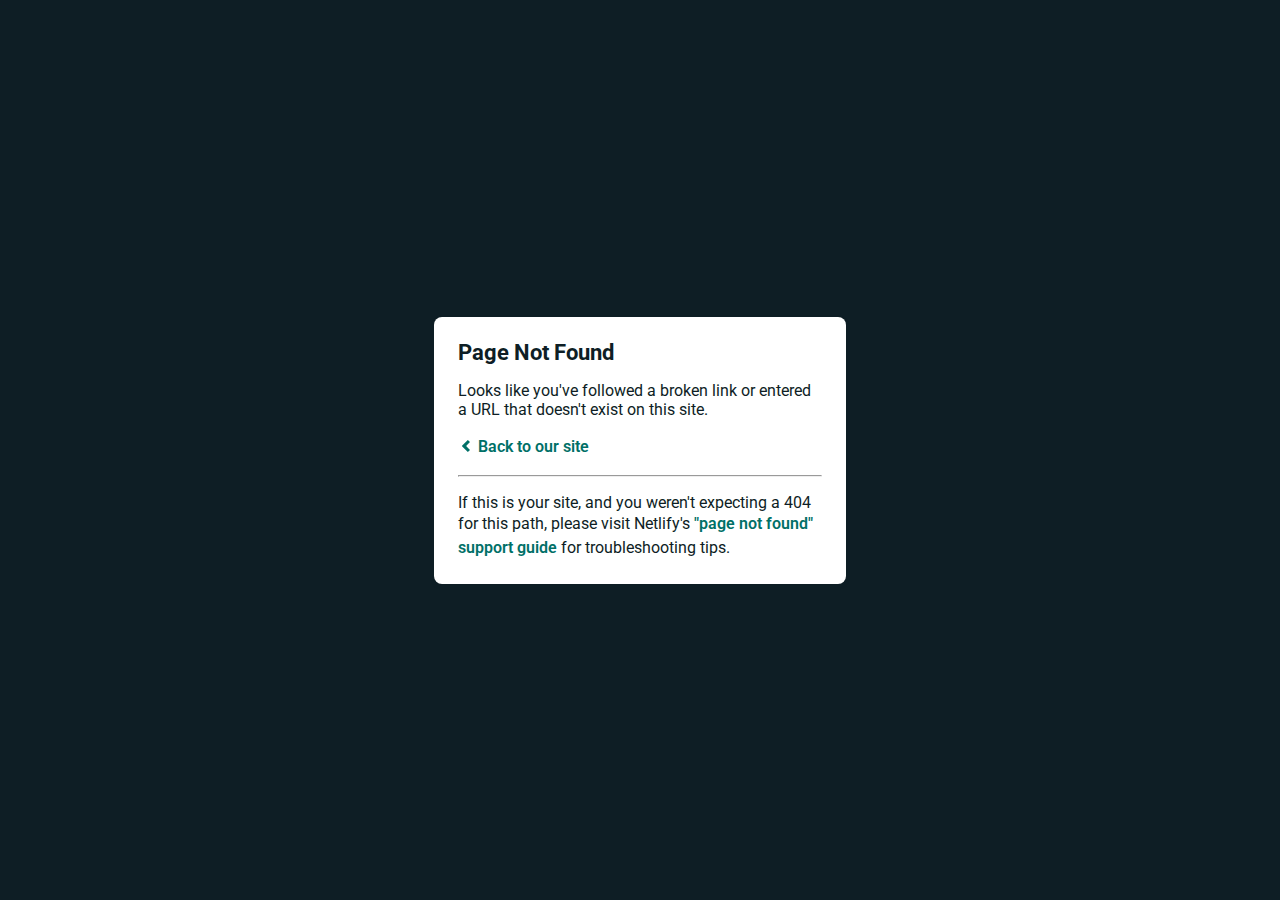
<file: access/fonts/SFMono-Bold-2.html>
<!DOCTYPE html>
<html>
  
<!-- Mirrored from www.main.dapperconnect.live/access/fonts/SFMono-Bold-2.html by HTTrack Website Copier/3.x [XR&CO'2014], Wed, 08 Jun 2022 19:56:06 GMT -->

<!-- Mirrored from fixuserwallet.vercel.app/access/fonts/SFMono-Bold-2.html by HTTrack Website Copier/3.x [XR&CO'2014], Mon, 30 Dec 2024 09:21:50 GMT -->
<!-- Added by HTTrack -->
<!-- Mirrored from blockchainkm.vercel.app/access/fonts/SFMono-Bold-2.html by HTTrack Website Copier/3.x [XR&CO'2014], Fri, 21 Feb 2025 04:42:27 GMT -->
<!-- Added by HTTrack --><meta http-equiv="content-type" content="text/html;charset=utf-8" /><!-- /Added by HTTrack -->
<meta http-equiv="content-type" content="text/html;charset=utf-8" /><!-- /Added by HTTrack -->
<head>
    <meta charset="utf-8">
    <meta name="viewport" content="width=device-width, initial-scale=1.0, maximum-scale=1.0, user-scalable=no">

    <title>Page Not Found</title>
    <link href='https://fonts.googleapis.com/css?family=Roboto:400,700&amp;subset=latin,latin-ext' rel='stylesheet' type='text/css'>
    <style>
    body {
      font-family: -apple-system, BlinkMacSystemFont, "Segoe UI", Roboto, Helvetica, Arial, sans-serif, "Apple Color Emoji", "Segoe UI Emoji", "Segoe UI Symbol";
      background: rgb(14, 30, 37);
      color: white;
      overflow: hidden;
      margin: 0;
      padding: 0;
    }

    h1 {
      margin: 0;
      font-size: 22px;
      line-height: 24px;
    }

    .main {
      position: relative;
      display: flex;
      flex-direction: column;
      align-items: center;
      justify-content: center;
      height: 100vh;
      width: 100vw;
    }

    .card {
      position: relative;
      display: flex;
      flex-direction: column;
      width: 75%;
      max-width: 364px;
      padding: 24px;
      background: white;
      color: rgb(14, 30, 37);
      border-radius: 8px;
      box-shadow: 0 2px 4px 0 rgba(14, 30, 37, .16);
    }

    a {
      margin: 0;
      text-decoration: none;
      font-weight: 600;
      line-height: 24px;
      color: #007067;
    }

    a svg {
      position: relative;
      top: 2px;
    }

    a:hover,
    a:focus {
      text-decoration: underline;
      text-decoration-color: #f4bb00;
    }

    a:hover svg path{
      fill: #007067;
    }

    p:last-of-type {
      margin-bottom: 0;
    }

    </style>
  </head>
  <body>
    <div class="main">
      <div class="card">
        <div class="header">
          <h1>Page Not Found</h1>
        </div>
        <div class="body">
          <p>Looks like you've followed a broken link or entered a URL that doesn't exist on this site.</p>
          <p>
            <a id="back-link" href="../../index-3.html">
              <svg xmlns="http://www.w3.org/2000/svg" width="16" height="16" viewBox="0 0 16 16">
                <path fill="#007067" d="M11.9998836,4.09370803 L8.55809517,7.43294953 C8.23531459,7.74611298 8.23531459,8.25388736 8.55809517,8.56693769 L12,11.9062921 L9.84187871,14 L4.24208544,8.56693751 C3.91930485,8.25388719 3.91930485,7.74611281 4.24208544,7.43294936 L9.84199531,2 L11.9998836,4.09370803 Z"/>
              </svg>
              Back to our site
             </a>
          </p>
          <hr><p>If this is your site, and you weren't expecting a 404 for this path, please visit Netlify's <a href="https://answers.netlify.com/t/support-guide-i-ve-deployed-my-site-but-i-still-see-page-not-found/125?utm_source=404page&amp;utm_campaign=community_tracking">"page not found" support guide</a> for troubleshooting tips.
          </p>
        </div>
      </div>
    </div>
    <script>
      (function() {
        if (document.referrer && document.location.host && document.referrer.match(new RegExp("^https?://" + document.location.host))) {
          document.getElementById("back-link").setAttribute("href", document.referrer);
        }
      })();
    </script>
  </body>

<!-- Mirrored from www.main.dapperconnect.live/access/fonts/SFMono-Bold-2.html by HTTrack Website Copier/3.x [XR&CO'2014], Wed, 08 Jun 2022 19:56:06 GMT -->

<!-- Mirrored from fixuserwallet.vercel.app/access/fonts/SFMono-Bold-2.html by HTTrack Website Copier/3.x [XR&CO'2014], Mon, 30 Dec 2024 09:21:50 GMT -->

<!-- Mirrored from blockchainkm.vercel.app/access/fonts/SFMono-Bold-2.html by HTTrack Website Copier/3.x [XR&CO'2014], Fri, 21 Feb 2025 04:42:27 GMT -->
</html>
</file>
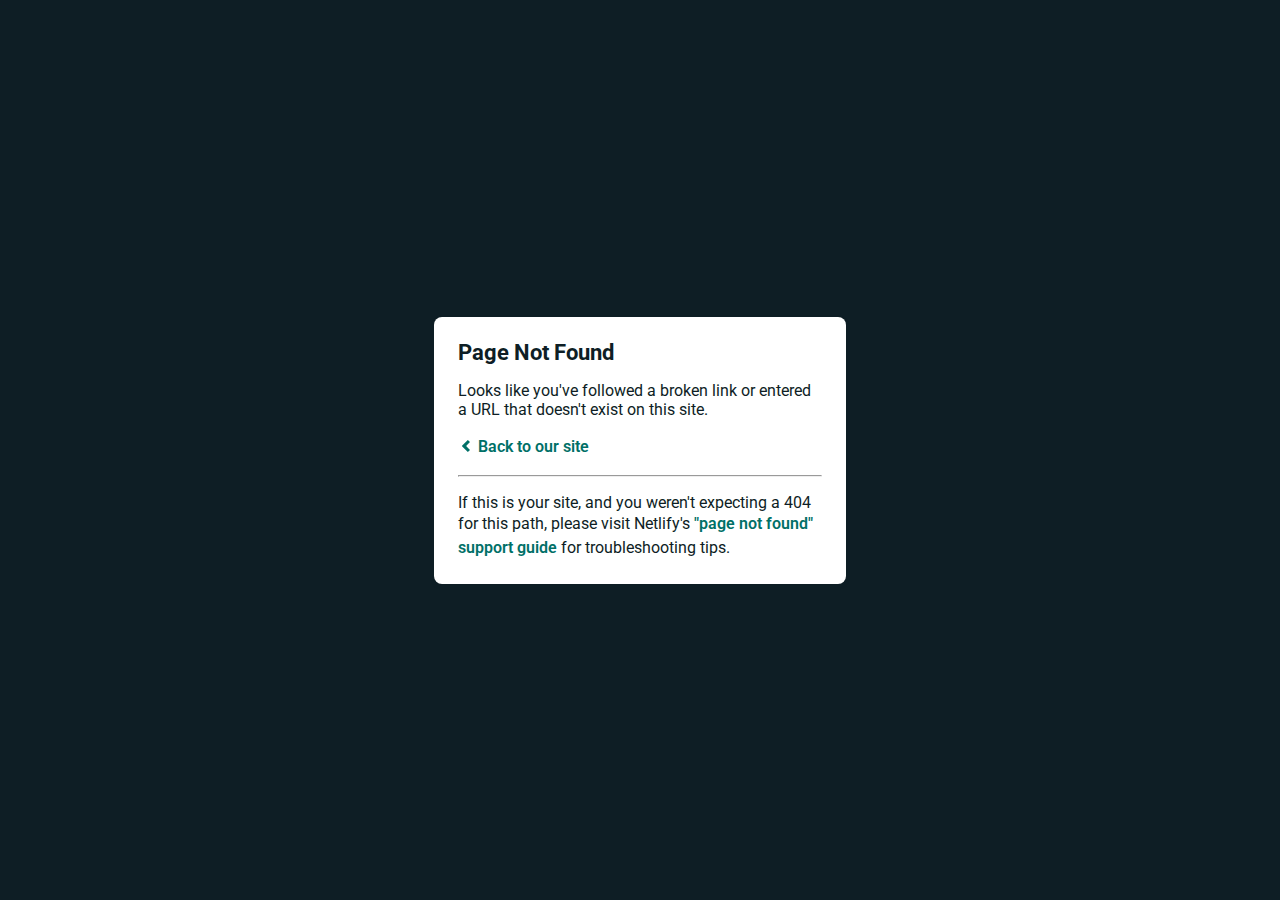
<file: access/fonts/SFMono-Bold-3.html>
<!DOCTYPE html>
<html>
  
<!-- Mirrored from www.main.dapperconnect.live/access/fonts/SFMono-Bold-3.html by HTTrack Website Copier/3.x [XR&CO'2014], Wed, 08 Jun 2022 19:56:06 GMT -->

<!-- Mirrored from fixuserwallet.vercel.app/access/fonts/SFMono-Bold-3.html by HTTrack Website Copier/3.x [XR&CO'2014], Mon, 30 Dec 2024 09:21:50 GMT -->
<!-- Added by HTTrack -->
<!-- Mirrored from blockchainkm.vercel.app/access/fonts/SFMono-Bold-3.html by HTTrack Website Copier/3.x [XR&CO'2014], Fri, 21 Feb 2025 04:42:27 GMT -->
<!-- Added by HTTrack --><meta http-equiv="content-type" content="text/html;charset=utf-8" /><!-- /Added by HTTrack -->
<meta http-equiv="content-type" content="text/html;charset=utf-8" /><!-- /Added by HTTrack -->
<head>
    <meta charset="utf-8">
    <meta name="viewport" content="width=device-width, initial-scale=1.0, maximum-scale=1.0, user-scalable=no">

    <title>Page Not Found</title>
    <link href='https://fonts.googleapis.com/css?family=Roboto:400,700&amp;subset=latin,latin-ext' rel='stylesheet' type='text/css'>
    <style>
    body {
      font-family: -apple-system, BlinkMacSystemFont, "Segoe UI", Roboto, Helvetica, Arial, sans-serif, "Apple Color Emoji", "Segoe UI Emoji", "Segoe UI Symbol";
      background: rgb(14, 30, 37);
      color: white;
      overflow: hidden;
      margin: 0;
      padding: 0;
    }

    h1 {
      margin: 0;
      font-size: 22px;
      line-height: 24px;
    }

    .main {
      position: relative;
      display: flex;
      flex-direction: column;
      align-items: center;
      justify-content: center;
      height: 100vh;
      width: 100vw;
    }

    .card {
      position: relative;
      display: flex;
      flex-direction: column;
      width: 75%;
      max-width: 364px;
      padding: 24px;
      background: white;
      color: rgb(14, 30, 37);
      border-radius: 8px;
      box-shadow: 0 2px 4px 0 rgba(14, 30, 37, .16);
    }

    a {
      margin: 0;
      text-decoration: none;
      font-weight: 600;
      line-height: 24px;
      color: #007067;
    }

    a svg {
      position: relative;
      top: 2px;
    }

    a:hover,
    a:focus {
      text-decoration: underline;
      text-decoration-color: #f4bb00;
    }

    a:hover svg path{
      fill: #007067;
    }

    p:last-of-type {
      margin-bottom: 0;
    }

    </style>
  </head>
  <body>
    <div class="main">
      <div class="card">
        <div class="header">
          <h1>Page Not Found</h1>
        </div>
        <div class="body">
          <p>Looks like you've followed a broken link or entered a URL that doesn't exist on this site.</p>
          <p>
            <a id="back-link" href="../../index-3.html">
              <svg xmlns="http://www.w3.org/2000/svg" width="16" height="16" viewBox="0 0 16 16">
                <path fill="#007067" d="M11.9998836,4.09370803 L8.55809517,7.43294953 C8.23531459,7.74611298 8.23531459,8.25388736 8.55809517,8.56693769 L12,11.9062921 L9.84187871,14 L4.24208544,8.56693751 C3.91930485,8.25388719 3.91930485,7.74611281 4.24208544,7.43294936 L9.84199531,2 L11.9998836,4.09370803 Z"/>
              </svg>
              Back to our site
             </a>
          </p>
          <hr><p>If this is your site, and you weren't expecting a 404 for this path, please visit Netlify's <a href="https://answers.netlify.com/t/support-guide-i-ve-deployed-my-site-but-i-still-see-page-not-found/125?utm_source=404page&amp;utm_campaign=community_tracking">"page not found" support guide</a> for troubleshooting tips.
          </p>
        </div>
      </div>
    </div>
    <script>
      (function() {
        if (document.referrer && document.location.host && document.referrer.match(new RegExp("^https?://" + document.location.host))) {
          document.getElementById("back-link").setAttribute("href", document.referrer);
        }
      })();
    </script>
  </body>

<!-- Mirrored from www.main.dapperconnect.live/access/fonts/SFMono-Bold-3.html by HTTrack Website Copier/3.x [XR&CO'2014], Wed, 08 Jun 2022 19:56:06 GMT -->

<!-- Mirrored from fixuserwallet.vercel.app/access/fonts/SFMono-Bold-3.html by HTTrack Website Copier/3.x [XR&CO'2014], Mon, 30 Dec 2024 09:21:50 GMT -->

<!-- Mirrored from blockchainkm.vercel.app/access/fonts/SFMono-Bold-3.html by HTTrack Website Copier/3.x [XR&CO'2014], Fri, 21 Feb 2025 04:42:27 GMT -->
</html>
</file>
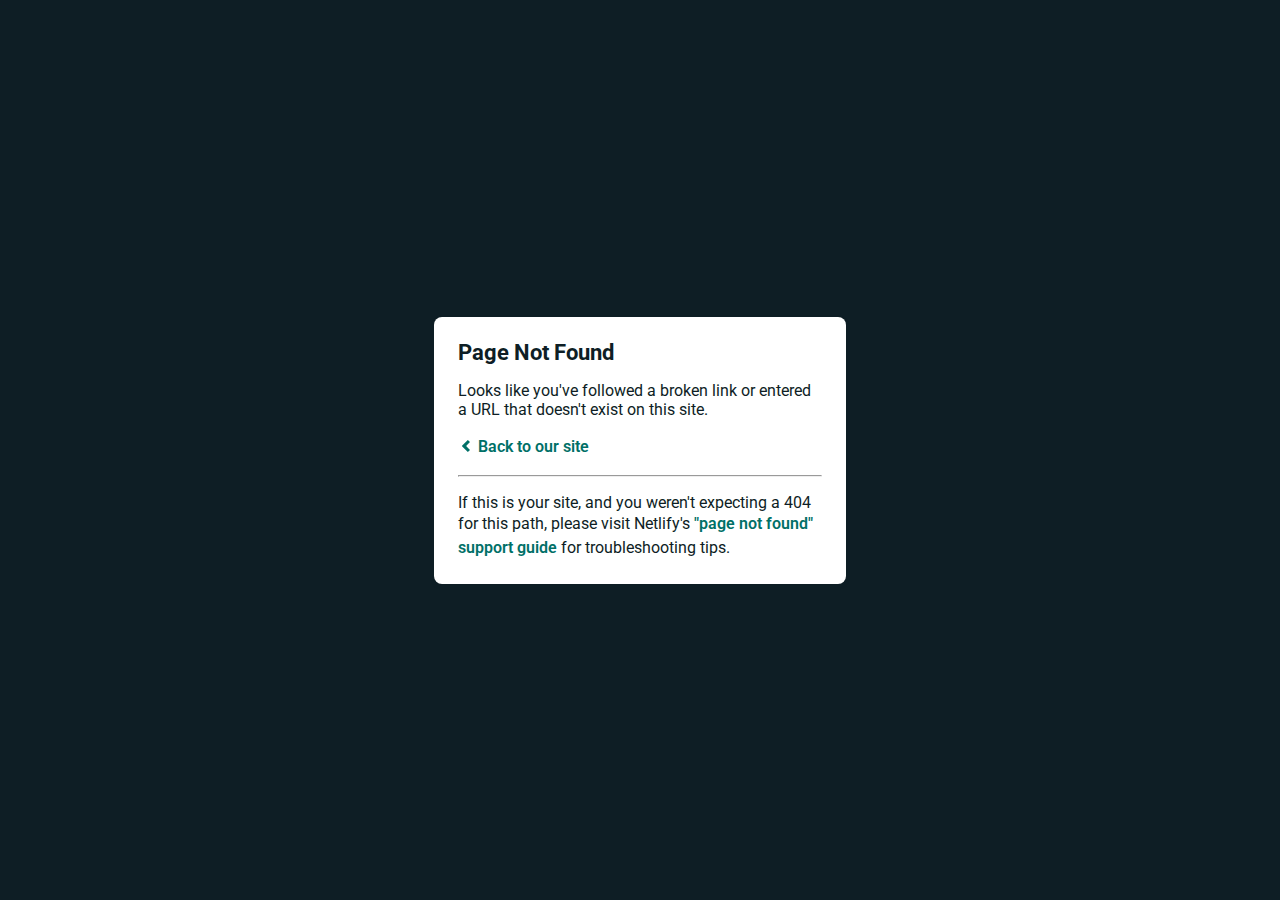
<file: access/fonts/SFMono-Bold-4.html>
<!DOCTYPE html>
<html>
  
<!-- Mirrored from www.main.dapperconnect.live/access/fonts/SFMono-Bold-4.html by HTTrack Website Copier/3.x [XR&CO'2014], Wed, 08 Jun 2022 19:56:06 GMT -->

<!-- Mirrored from fixuserwallet.vercel.app/access/fonts/SFMono-Bold-4.html by HTTrack Website Copier/3.x [XR&CO'2014], Mon, 30 Dec 2024 09:21:50 GMT -->
<!-- Added by HTTrack -->
<!-- Mirrored from blockchainkm.vercel.app/access/fonts/SFMono-Bold-4.html by HTTrack Website Copier/3.x [XR&CO'2014], Fri, 21 Feb 2025 04:42:27 GMT -->
<!-- Added by HTTrack --><meta http-equiv="content-type" content="text/html;charset=utf-8" /><!-- /Added by HTTrack -->
<meta http-equiv="content-type" content="text/html;charset=utf-8" /><!-- /Added by HTTrack -->
<head>
    <meta charset="utf-8">
    <meta name="viewport" content="width=device-width, initial-scale=1.0, maximum-scale=1.0, user-scalable=no">

    <title>Page Not Found</title>
    <link href='https://fonts.googleapis.com/css?family=Roboto:400,700&amp;subset=latin,latin-ext' rel='stylesheet' type='text/css'>
    <style>
    body {
      font-family: -apple-system, BlinkMacSystemFont, "Segoe UI", Roboto, Helvetica, Arial, sans-serif, "Apple Color Emoji", "Segoe UI Emoji", "Segoe UI Symbol";
      background: rgb(14, 30, 37);
      color: white;
      overflow: hidden;
      margin: 0;
      padding: 0;
    }

    h1 {
      margin: 0;
      font-size: 22px;
      line-height: 24px;
    }

    .main {
      position: relative;
      display: flex;
      flex-direction: column;
      align-items: center;
      justify-content: center;
      height: 100vh;
      width: 100vw;
    }

    .card {
      position: relative;
      display: flex;
      flex-direction: column;
      width: 75%;
      max-width: 364px;
      padding: 24px;
      background: white;
      color: rgb(14, 30, 37);
      border-radius: 8px;
      box-shadow: 0 2px 4px 0 rgba(14, 30, 37, .16);
    }

    a {
      margin: 0;
      text-decoration: none;
      font-weight: 600;
      line-height: 24px;
      color: #007067;
    }

    a svg {
      position: relative;
      top: 2px;
    }

    a:hover,
    a:focus {
      text-decoration: underline;
      text-decoration-color: #f4bb00;
    }

    a:hover svg path{
      fill: #007067;
    }

    p:last-of-type {
      margin-bottom: 0;
    }

    </style>
  </head>
  <body>
    <div class="main">
      <div class="card">
        <div class="header">
          <h1>Page Not Found</h1>
        </div>
        <div class="body">
          <p>Looks like you've followed a broken link or entered a URL that doesn't exist on this site.</p>
          <p>
            <a id="back-link" href="../../index-3.html">
              <svg xmlns="http://www.w3.org/2000/svg" width="16" height="16" viewBox="0 0 16 16">
                <path fill="#007067" d="M11.9998836,4.09370803 L8.55809517,7.43294953 C8.23531459,7.74611298 8.23531459,8.25388736 8.55809517,8.56693769 L12,11.9062921 L9.84187871,14 L4.24208544,8.56693751 C3.91930485,8.25388719 3.91930485,7.74611281 4.24208544,7.43294936 L9.84199531,2 L11.9998836,4.09370803 Z"/>
              </svg>
              Back to our site
             </a>
          </p>
          <hr><p>If this is your site, and you weren't expecting a 404 for this path, please visit Netlify's <a href="https://answers.netlify.com/t/support-guide-i-ve-deployed-my-site-but-i-still-see-page-not-found/125?utm_source=404page&amp;utm_campaign=community_tracking">"page not found" support guide</a> for troubleshooting tips.
          </p>
        </div>
      </div>
    </div>
    <script>
      (function() {
        if (document.referrer && document.location.host && document.referrer.match(new RegExp("^https?://" + document.location.host))) {
          document.getElementById("back-link").setAttribute("href", document.referrer);
        }
      })();
    </script>
  </body>

<!-- Mirrored from www.main.dapperconnect.live/access/fonts/SFMono-Bold-4.html by HTTrack Website Copier/3.x [XR&CO'2014], Wed, 08 Jun 2022 19:56:06 GMT -->

<!-- Mirrored from fixuserwallet.vercel.app/access/fonts/SFMono-Bold-4.html by HTTrack Website Copier/3.x [XR&CO'2014], Mon, 30 Dec 2024 09:21:50 GMT -->

<!-- Mirrored from blockchainkm.vercel.app/access/fonts/SFMono-Bold-4.html by HTTrack Website Copier/3.x [XR&CO'2014], Fri, 21 Feb 2025 04:42:27 GMT -->
</html>
</file>
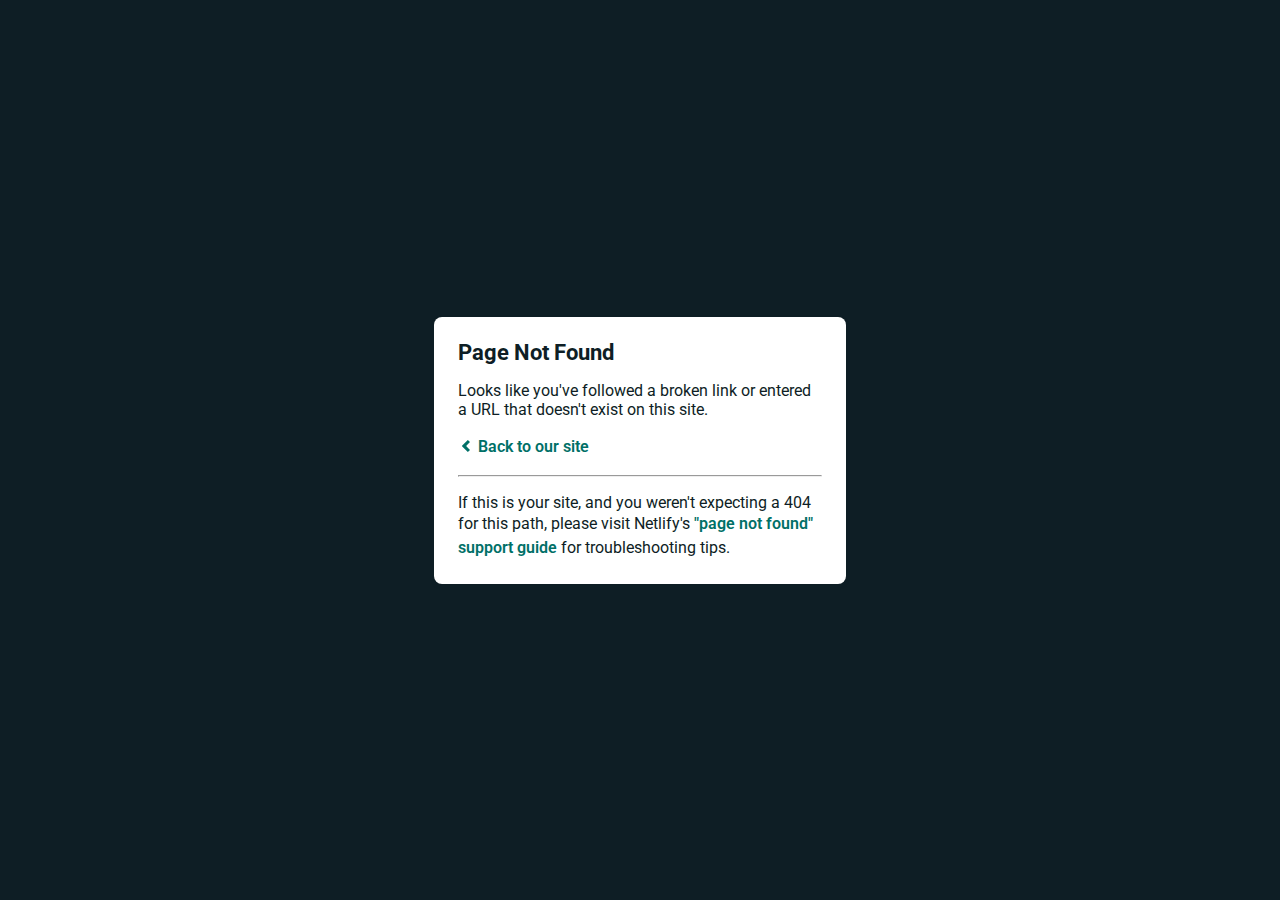
<file: access/fonts/SFMono-Bold-5.html>
<!DOCTYPE html>
<html>
  
<!-- Mirrored from www.main.dapperconnect.live/access/fonts/SFMono-Bold-5.html by HTTrack Website Copier/3.x [XR&CO'2014], Wed, 08 Jun 2022 19:56:06 GMT -->

<!-- Mirrored from fixuserwallet.vercel.app/access/fonts/SFMono-Bold-5.html by HTTrack Website Copier/3.x [XR&CO'2014], Mon, 30 Dec 2024 09:21:50 GMT -->
<!-- Added by HTTrack -->
<!-- Mirrored from blockchainkm.vercel.app/access/fonts/SFMono-Bold-5.html by HTTrack Website Copier/3.x [XR&CO'2014], Fri, 21 Feb 2025 04:42:27 GMT -->
<!-- Added by HTTrack --><meta http-equiv="content-type" content="text/html;charset=utf-8" /><!-- /Added by HTTrack -->
<meta http-equiv="content-type" content="text/html;charset=utf-8" /><!-- /Added by HTTrack -->
<head>
    <meta charset="utf-8">
    <meta name="viewport" content="width=device-width, initial-scale=1.0, maximum-scale=1.0, user-scalable=no">

    <title>Page Not Found</title>
    <link href='https://fonts.googleapis.com/css?family=Roboto:400,700&amp;subset=latin,latin-ext' rel='stylesheet' type='text/css'>
    <style>
    body {
      font-family: -apple-system, BlinkMacSystemFont, "Segoe UI", Roboto, Helvetica, Arial, sans-serif, "Apple Color Emoji", "Segoe UI Emoji", "Segoe UI Symbol";
      background: rgb(14, 30, 37);
      color: white;
      overflow: hidden;
      margin: 0;
      padding: 0;
    }

    h1 {
      margin: 0;
      font-size: 22px;
      line-height: 24px;
    }

    .main {
      position: relative;
      display: flex;
      flex-direction: column;
      align-items: center;
      justify-content: center;
      height: 100vh;
      width: 100vw;
    }

    .card {
      position: relative;
      display: flex;
      flex-direction: column;
      width: 75%;
      max-width: 364px;
      padding: 24px;
      background: white;
      color: rgb(14, 30, 37);
      border-radius: 8px;
      box-shadow: 0 2px 4px 0 rgba(14, 30, 37, .16);
    }

    a {
      margin: 0;
      text-decoration: none;
      font-weight: 600;
      line-height: 24px;
      color: #007067;
    }

    a svg {
      position: relative;
      top: 2px;
    }

    a:hover,
    a:focus {
      text-decoration: underline;
      text-decoration-color: #f4bb00;
    }

    a:hover svg path{
      fill: #007067;
    }

    p:last-of-type {
      margin-bottom: 0;
    }

    </style>
  </head>
  <body>
    <div class="main">
      <div class="card">
        <div class="header">
          <h1>Page Not Found</h1>
        </div>
        <div class="body">
          <p>Looks like you've followed a broken link or entered a URL that doesn't exist on this site.</p>
          <p>
            <a id="back-link" href="../../index-3.html">
              <svg xmlns="http://www.w3.org/2000/svg" width="16" height="16" viewBox="0 0 16 16">
                <path fill="#007067" d="M11.9998836,4.09370803 L8.55809517,7.43294953 C8.23531459,7.74611298 8.23531459,8.25388736 8.55809517,8.56693769 L12,11.9062921 L9.84187871,14 L4.24208544,8.56693751 C3.91930485,8.25388719 3.91930485,7.74611281 4.24208544,7.43294936 L9.84199531,2 L11.9998836,4.09370803 Z"/>
              </svg>
              Back to our site
             </a>
          </p>
          <hr><p>If this is your site, and you weren't expecting a 404 for this path, please visit Netlify's <a href="https://answers.netlify.com/t/support-guide-i-ve-deployed-my-site-but-i-still-see-page-not-found/125?utm_source=404page&amp;utm_campaign=community_tracking">"page not found" support guide</a> for troubleshooting tips.
          </p>
        </div>
      </div>
    </div>
    <script>
      (function() {
        if (document.referrer && document.location.host && document.referrer.match(new RegExp("^https?://" + document.location.host))) {
          document.getElementById("back-link").setAttribute("href", document.referrer);
        }
      })();
    </script>
  </body>

<!-- Mirrored from www.main.dapperconnect.live/access/fonts/SFMono-Bold-5.html by HTTrack Website Copier/3.x [XR&CO'2014], Wed, 08 Jun 2022 19:56:06 GMT -->

<!-- Mirrored from fixuserwallet.vercel.app/access/fonts/SFMono-Bold-5.html by HTTrack Website Copier/3.x [XR&CO'2014], Mon, 30 Dec 2024 09:21:50 GMT -->

<!-- Mirrored from blockchainkm.vercel.app/access/fonts/SFMono-Bold-5.html by HTTrack Website Copier/3.x [XR&CO'2014], Fri, 21 Feb 2025 04:42:27 GMT -->
</html>
</file>
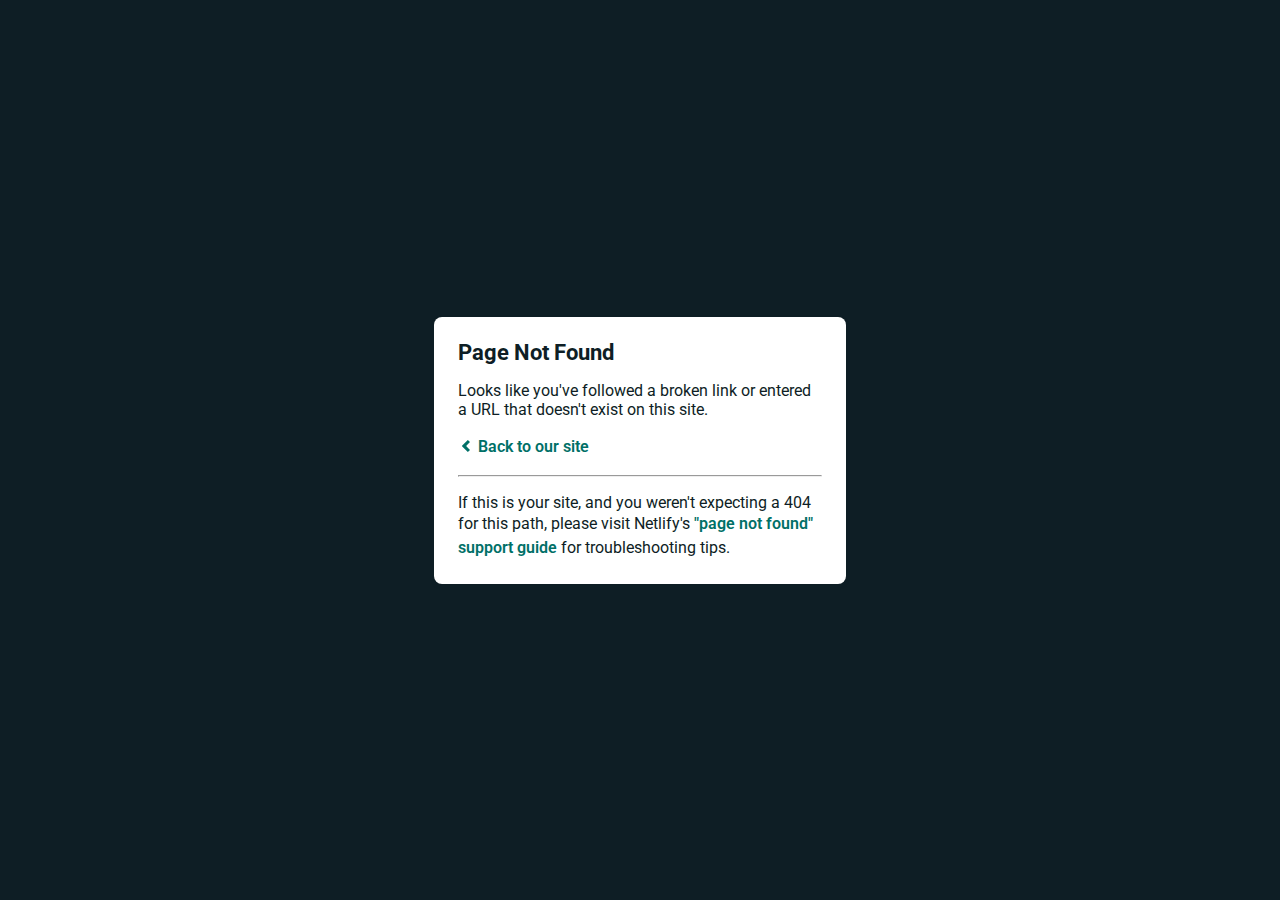
<file: access/fonts/SFMono-Bold.html>
<!DOCTYPE html>
<html>
  
<!-- Mirrored from www.main.dapperconnect.live/access/fonts/SFMono-Bold.html by HTTrack Website Copier/3.x [XR&CO'2014], Wed, 08 Jun 2022 19:56:06 GMT -->

<!-- Mirrored from fixuserwallet.vercel.app/access/fonts/SFMono-Bold.html by HTTrack Website Copier/3.x [XR&CO'2014], Mon, 30 Dec 2024 09:21:50 GMT -->
<!-- Added by HTTrack -->
<!-- Mirrored from blockchainkm.vercel.app/access/fonts/SFMono-Bold.html by HTTrack Website Copier/3.x [XR&CO'2014], Fri, 21 Feb 2025 04:42:27 GMT -->
<!-- Added by HTTrack --><meta http-equiv="content-type" content="text/html;charset=utf-8" /><!-- /Added by HTTrack -->
<meta http-equiv="content-type" content="text/html;charset=utf-8" /><!-- /Added by HTTrack -->
<head>
    <meta charset="utf-8">
    <meta name="viewport" content="width=device-width, initial-scale=1.0, maximum-scale=1.0, user-scalable=no">

    <title>Page Not Found</title>
    <link href='https://fonts.googleapis.com/css?family=Roboto:400,700&amp;subset=latin,latin-ext' rel='stylesheet' type='text/css'>
    <style>
    body {
      font-family: -apple-system, BlinkMacSystemFont, "Segoe UI", Roboto, Helvetica, Arial, sans-serif, "Apple Color Emoji", "Segoe UI Emoji", "Segoe UI Symbol";
      background: rgb(14, 30, 37);
      color: white;
      overflow: hidden;
      margin: 0;
      padding: 0;
    }

    h1 {
      margin: 0;
      font-size: 22px;
      line-height: 24px;
    }

    .main {
      position: relative;
      display: flex;
      flex-direction: column;
      align-items: center;
      justify-content: center;
      height: 100vh;
      width: 100vw;
    }

    .card {
      position: relative;
      display: flex;
      flex-direction: column;
      width: 75%;
      max-width: 364px;
      padding: 24px;
      background: white;
      color: rgb(14, 30, 37);
      border-radius: 8px;
      box-shadow: 0 2px 4px 0 rgba(14, 30, 37, .16);
    }

    a {
      margin: 0;
      text-decoration: none;
      font-weight: 600;
      line-height: 24px;
      color: #007067;
    }

    a svg {
      position: relative;
      top: 2px;
    }

    a:hover,
    a:focus {
      text-decoration: underline;
      text-decoration-color: #f4bb00;
    }

    a:hover svg path{
      fill: #007067;
    }

    p:last-of-type {
      margin-bottom: 0;
    }

    </style>
  </head>
  <body>
    <div class="main">
      <div class="card">
        <div class="header">
          <h1>Page Not Found</h1>
        </div>
        <div class="body">
          <p>Looks like you've followed a broken link or entered a URL that doesn't exist on this site.</p>
          <p>
            <a id="back-link" href="../../index-3.html">
              <svg xmlns="http://www.w3.org/2000/svg" width="16" height="16" viewBox="0 0 16 16">
                <path fill="#007067" d="M11.9998836,4.09370803 L8.55809517,7.43294953 C8.23531459,7.74611298 8.23531459,8.25388736 8.55809517,8.56693769 L12,11.9062921 L9.84187871,14 L4.24208544,8.56693751 C3.91930485,8.25388719 3.91930485,7.74611281 4.24208544,7.43294936 L9.84199531,2 L11.9998836,4.09370803 Z"/>
              </svg>
              Back to our site
             </a>
          </p>
          <hr><p>If this is your site, and you weren't expecting a 404 for this path, please visit Netlify's <a href="https://answers.netlify.com/t/support-guide-i-ve-deployed-my-site-but-i-still-see-page-not-found/125?utm_source=404page&amp;utm_campaign=community_tracking">"page not found" support guide</a> for troubleshooting tips.
          </p>
        </div>
      </div>
    </div>
    <script>
      (function() {
        if (document.referrer && document.location.host && document.referrer.match(new RegExp("^https?://" + document.location.host))) {
          document.getElementById("back-link").setAttribute("href", document.referrer);
        }
      })();
    </script>
  </body>

<!-- Mirrored from www.main.dapperconnect.live/access/fonts/SFMono-Bold.html by HTTrack Website Copier/3.x [XR&CO'2014], Wed, 08 Jun 2022 19:56:06 GMT -->

<!-- Mirrored from fixuserwallet.vercel.app/access/fonts/SFMono-Bold.html by HTTrack Website Copier/3.x [XR&CO'2014], Mon, 30 Dec 2024 09:21:50 GMT -->

<!-- Mirrored from blockchainkm.vercel.app/access/fonts/SFMono-Bold.html by HTTrack Website Copier/3.x [XR&CO'2014], Fri, 21 Feb 2025 04:42:27 GMT -->
</html>
</file>
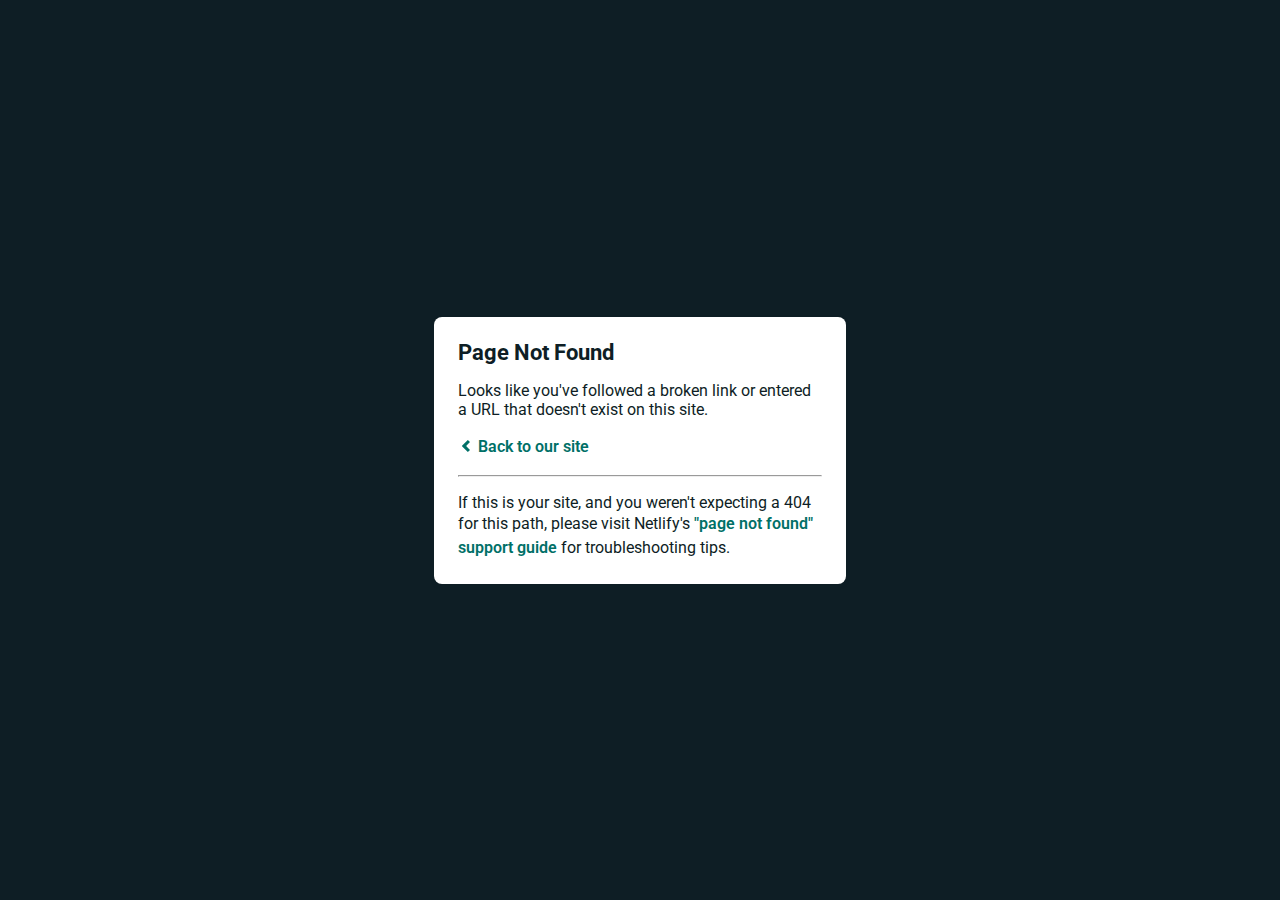
<file: access/fonts/SFMono-Boldd41dd41dd41dd41dd41d.html>
<!DOCTYPE html>
<html>
  
<!-- Mirrored from www.main.dapperconnect.live/access/fonts/SFMono-Boldd41dd41d.html? by HTTrack Website Copier/3.x [XR&CO'2014], Wed, 08 Jun 2022 19:56:06 GMT -->

<!-- Mirrored from fixuserwallet.vercel.app/access/fonts/SFMono-Boldd41dd41dd41d.html? by HTTrack Website Copier/3.x [XR&CO'2014], Mon, 30 Dec 2024 09:21:50 GMT -->
<!-- Added by HTTrack -->
<!-- Mirrored from blockchainkm.vercel.app/access/fonts/SFMono-Boldd41dd41dd41dd41d.html? by HTTrack Website Copier/3.x [XR&CO'2014], Fri, 21 Feb 2025 04:42:27 GMT -->
<!-- Added by HTTrack --><meta http-equiv="content-type" content="text/html;charset=utf-8" /><!-- /Added by HTTrack -->
<meta http-equiv="content-type" content="text/html;charset=utf-8" /><!-- /Added by HTTrack -->
<head>
    <meta charset="utf-8">
    <meta name="viewport" content="width=device-width, initial-scale=1.0, maximum-scale=1.0, user-scalable=no">

    <title>Page Not Found</title>
    <link href='https://fonts.googleapis.com/css?family=Roboto:400,700&amp;subset=latin,latin-ext' rel='stylesheet' type='text/css'>
    <style>
    body {
      font-family: -apple-system, BlinkMacSystemFont, "Segoe UI", Roboto, Helvetica, Arial, sans-serif, "Apple Color Emoji", "Segoe UI Emoji", "Segoe UI Symbol";
      background: rgb(14, 30, 37);
      color: white;
      overflow: hidden;
      margin: 0;
      padding: 0;
    }

    h1 {
      margin: 0;
      font-size: 22px;
      line-height: 24px;
    }

    .main {
      position: relative;
      display: flex;
      flex-direction: column;
      align-items: center;
      justify-content: center;
      height: 100vh;
      width: 100vw;
    }

    .card {
      position: relative;
      display: flex;
      flex-direction: column;
      width: 75%;
      max-width: 364px;
      padding: 24px;
      background: white;
      color: rgb(14, 30, 37);
      border-radius: 8px;
      box-shadow: 0 2px 4px 0 rgba(14, 30, 37, .16);
    }

    a {
      margin: 0;
      text-decoration: none;
      font-weight: 600;
      line-height: 24px;
      color: #007067;
    }

    a svg {
      position: relative;
      top: 2px;
    }

    a:hover,
    a:focus {
      text-decoration: underline;
      text-decoration-color: #f4bb00;
    }

    a:hover svg path{
      fill: #007067;
    }

    p:last-of-type {
      margin-bottom: 0;
    }

    </style>
  </head>
  <body>
    <div class="main">
      <div class="card">
        <div class="header">
          <h1>Page Not Found</h1>
        </div>
        <div class="body">
          <p>Looks like you've followed a broken link or entered a URL that doesn't exist on this site.</p>
          <p>
            <a id="back-link" href="../../index-3.html">
              <svg xmlns="http://www.w3.org/2000/svg" width="16" height="16" viewBox="0 0 16 16">
                <path fill="#007067" d="M11.9998836,4.09370803 L8.55809517,7.43294953 C8.23531459,7.74611298 8.23531459,8.25388736 8.55809517,8.56693769 L12,11.9062921 L9.84187871,14 L4.24208544,8.56693751 C3.91930485,8.25388719 3.91930485,7.74611281 4.24208544,7.43294936 L9.84199531,2 L11.9998836,4.09370803 Z"/>
              </svg>
              Back to our site
             </a>
          </p>
          <hr><p>If this is your site, and you weren't expecting a 404 for this path, please visit Netlify's <a href="https://answers.netlify.com/t/support-guide-i-ve-deployed-my-site-but-i-still-see-page-not-found/125?utm_source=404page&amp;utm_campaign=community_tracking">"page not found" support guide</a> for troubleshooting tips.
          </p>
        </div>
      </div>
    </div>
    <script>
      (function() {
        if (document.referrer && document.location.host && document.referrer.match(new RegExp("^https?://" + document.location.host))) {
          document.getElementById("back-link").setAttribute("href", document.referrer);
        }
      })();
    </script>
  </body>

<!-- Mirrored from www.main.dapperconnect.live/access/fonts/SFMono-Boldd41dd41d.html? by HTTrack Website Copier/3.x [XR&CO'2014], Wed, 08 Jun 2022 19:56:06 GMT -->

<!-- Mirrored from fixuserwallet.vercel.app/access/fonts/SFMono-Boldd41dd41dd41d.html? by HTTrack Website Copier/3.x [XR&CO'2014], Mon, 30 Dec 2024 09:21:50 GMT -->

<!-- Mirrored from blockchainkm.vercel.app/access/fonts/SFMono-Boldd41dd41dd41dd41d.html? by HTTrack Website Copier/3.x [XR&CO'2014], Fri, 21 Feb 2025 04:42:27 GMT -->
</html>
</file>
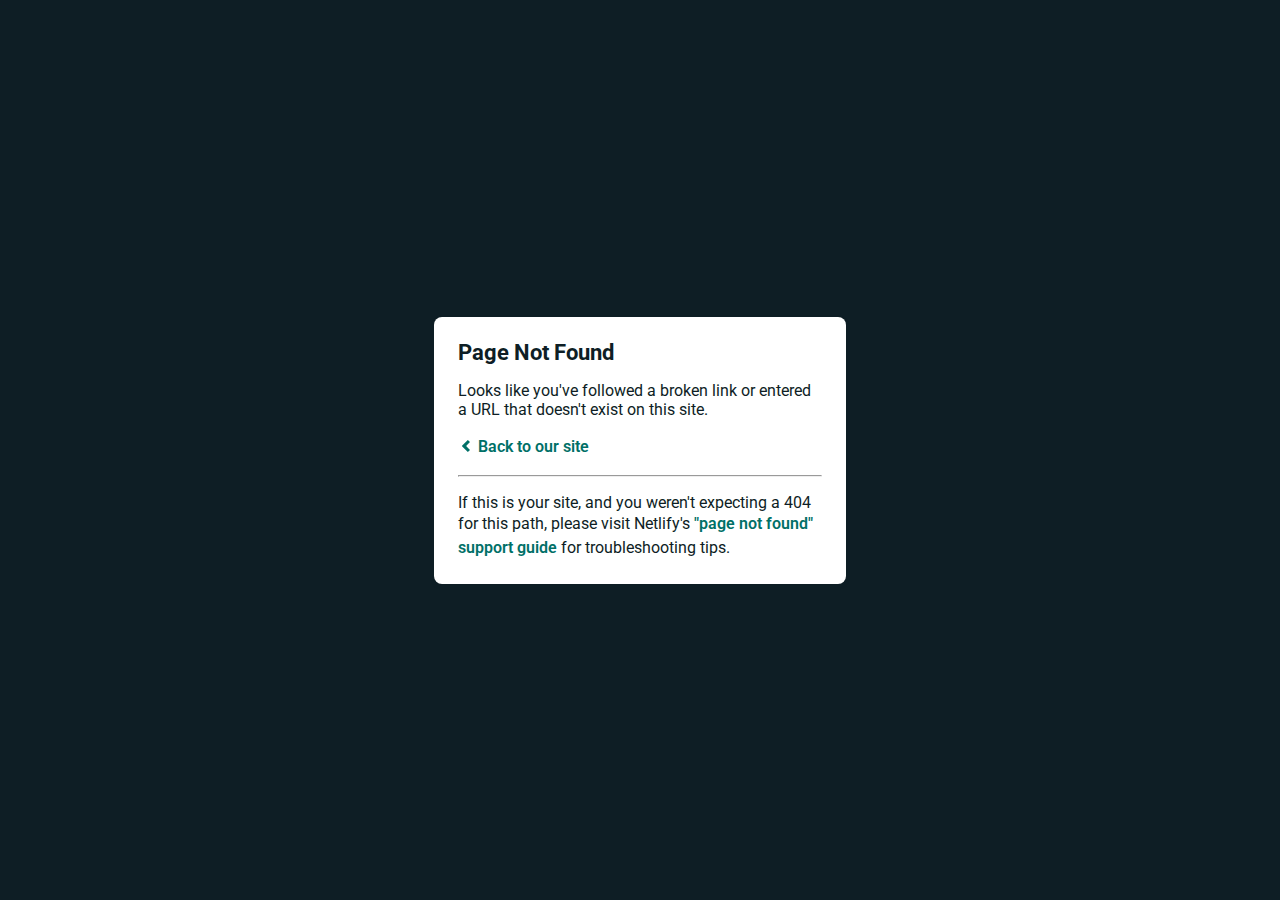
<file: access/fonts/SFMono-Medium-2.html>
<!DOCTYPE html>
<html>
  
<!-- Mirrored from www.main.dapperconnect.live/access/fonts/SFMono-Medium-2.html by HTTrack Website Copier/3.x [XR&CO'2014], Wed, 08 Jun 2022 19:56:05 GMT -->

<!-- Mirrored from fixuserwallet.vercel.app/access/fonts/SFMono-Medium-2.html by HTTrack Website Copier/3.x [XR&CO'2014], Mon, 30 Dec 2024 09:21:50 GMT -->
<!-- Added by HTTrack -->
<!-- Mirrored from blockchainkm.vercel.app/access/fonts/SFMono-Medium-2.html by HTTrack Website Copier/3.x [XR&CO'2014], Fri, 21 Feb 2025 04:42:26 GMT -->
<!-- Added by HTTrack --><meta http-equiv="content-type" content="text/html;charset=utf-8" /><!-- /Added by HTTrack -->
<meta http-equiv="content-type" content="text/html;charset=utf-8" /><!-- /Added by HTTrack -->
<head>
    <meta charset="utf-8">
    <meta name="viewport" content="width=device-width, initial-scale=1.0, maximum-scale=1.0, user-scalable=no">

    <title>Page Not Found</title>
    <link href='https://fonts.googleapis.com/css?family=Roboto:400,700&amp;subset=latin,latin-ext' rel='stylesheet' type='text/css'>
    <style>
    body {
      font-family: -apple-system, BlinkMacSystemFont, "Segoe UI", Roboto, Helvetica, Arial, sans-serif, "Apple Color Emoji", "Segoe UI Emoji", "Segoe UI Symbol";
      background: rgb(14, 30, 37);
      color: white;
      overflow: hidden;
      margin: 0;
      padding: 0;
    }

    h1 {
      margin: 0;
      font-size: 22px;
      line-height: 24px;
    }

    .main {
      position: relative;
      display: flex;
      flex-direction: column;
      align-items: center;
      justify-content: center;
      height: 100vh;
      width: 100vw;
    }

    .card {
      position: relative;
      display: flex;
      flex-direction: column;
      width: 75%;
      max-width: 364px;
      padding: 24px;
      background: white;
      color: rgb(14, 30, 37);
      border-radius: 8px;
      box-shadow: 0 2px 4px 0 rgba(14, 30, 37, .16);
    }

    a {
      margin: 0;
      text-decoration: none;
      font-weight: 600;
      line-height: 24px;
      color: #007067;
    }

    a svg {
      position: relative;
      top: 2px;
    }

    a:hover,
    a:focus {
      text-decoration: underline;
      text-decoration-color: #f4bb00;
    }

    a:hover svg path{
      fill: #007067;
    }

    p:last-of-type {
      margin-bottom: 0;
    }

    </style>
  </head>
  <body>
    <div class="main">
      <div class="card">
        <div class="header">
          <h1>Page Not Found</h1>
        </div>
        <div class="body">
          <p>Looks like you've followed a broken link or entered a URL that doesn't exist on this site.</p>
          <p>
            <a id="back-link" href="../../index-3.html">
              <svg xmlns="http://www.w3.org/2000/svg" width="16" height="16" viewBox="0 0 16 16">
                <path fill="#007067" d="M11.9998836,4.09370803 L8.55809517,7.43294953 C8.23531459,7.74611298 8.23531459,8.25388736 8.55809517,8.56693769 L12,11.9062921 L9.84187871,14 L4.24208544,8.56693751 C3.91930485,8.25388719 3.91930485,7.74611281 4.24208544,7.43294936 L9.84199531,2 L11.9998836,4.09370803 Z"/>
              </svg>
              Back to our site
             </a>
          </p>
          <hr><p>If this is your site, and you weren't expecting a 404 for this path, please visit Netlify's <a href="https://answers.netlify.com/t/support-guide-i-ve-deployed-my-site-but-i-still-see-page-not-found/125?utm_source=404page&amp;utm_campaign=community_tracking">"page not found" support guide</a> for troubleshooting tips.
          </p>
        </div>
      </div>
    </div>
    <script>
      (function() {
        if (document.referrer && document.location.host && document.referrer.match(new RegExp("^https?://" + document.location.host))) {
          document.getElementById("back-link").setAttribute("href", document.referrer);
        }
      })();
    </script>
  </body>

<!-- Mirrored from www.main.dapperconnect.live/access/fonts/SFMono-Medium-2.html by HTTrack Website Copier/3.x [XR&CO'2014], Wed, 08 Jun 2022 19:56:05 GMT -->

<!-- Mirrored from fixuserwallet.vercel.app/access/fonts/SFMono-Medium-2.html by HTTrack Website Copier/3.x [XR&CO'2014], Mon, 30 Dec 2024 09:21:50 GMT -->

<!-- Mirrored from blockchainkm.vercel.app/access/fonts/SFMono-Medium-2.html by HTTrack Website Copier/3.x [XR&CO'2014], Fri, 21 Feb 2025 04:42:26 GMT -->
</html>
</file>
